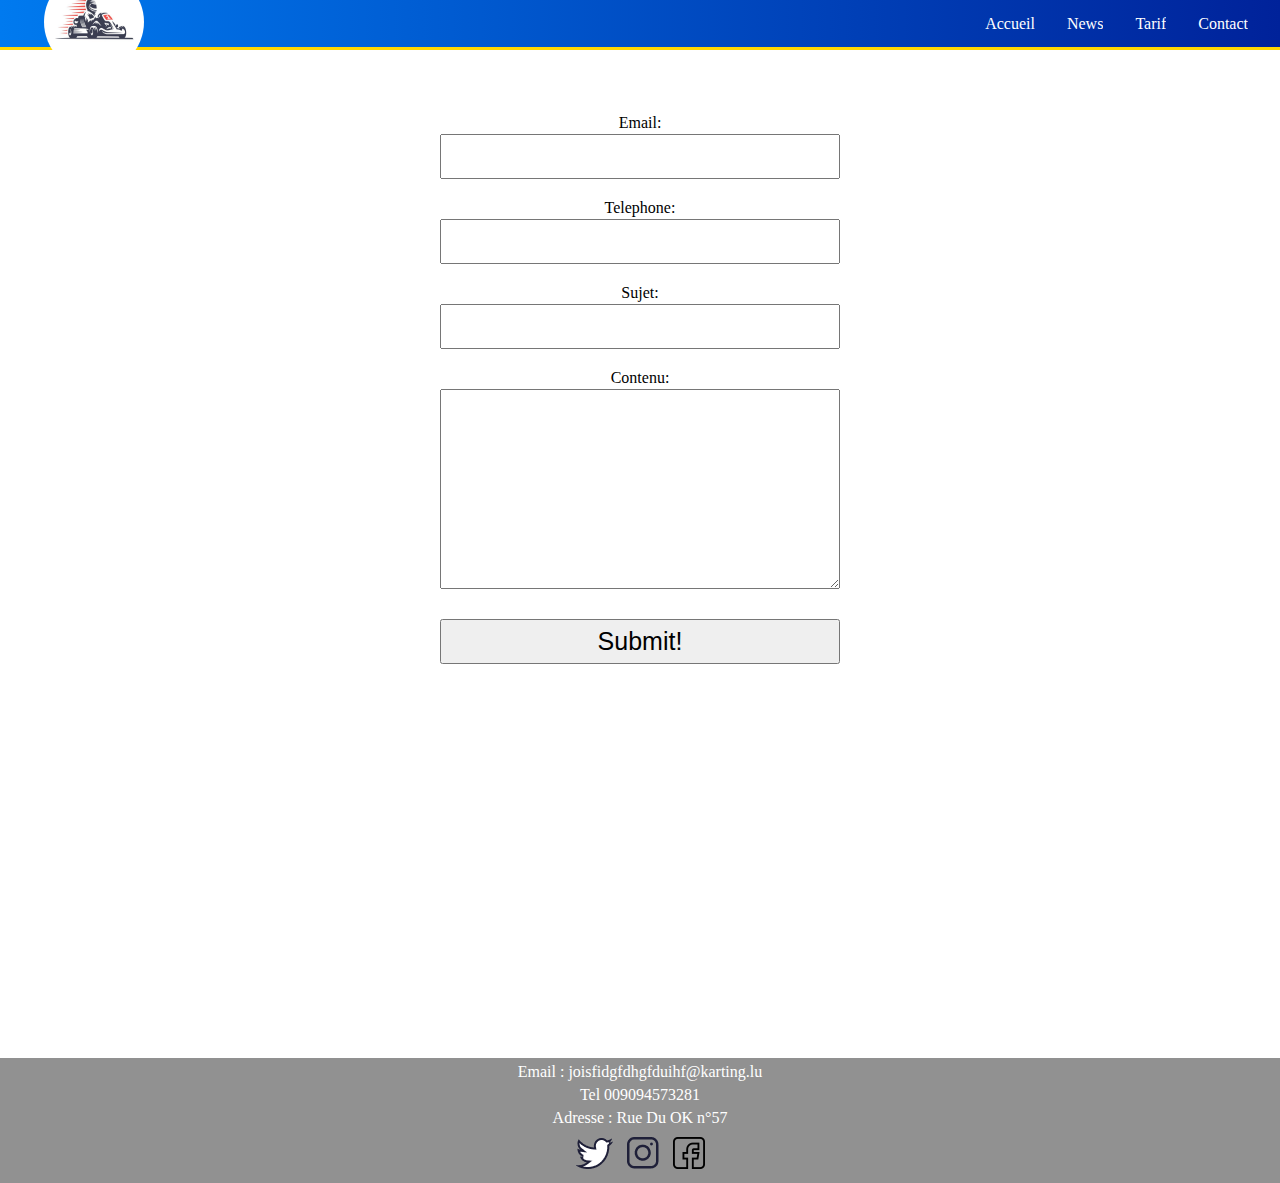
<file: contact.html>
<!DOCTYPE html>
<html lang="en">
<head>
    <meta charset="UTF-8">
    <meta content="width=device-width, initial-scale=1" name="viewport">
    <title>Template</title>
    <link href="css/style.css" rel="stylesheet">
</head>
<body>

<nav class="top-nav">
    <a href=""><img alt="logo karting" class="logo" height="100" src="img/logo.jpg" width="100"></a>
    <input id="menu-toggle" type="checkbox"/>
    <label class='menu-button-container' for="menu-toggle">
        <div class='menu-button'></div>
    </label>
    <ul class="menu">
        <li><a href="index.html">Accueil</a></li>
        <li><a href="news.html">News</a></li>
        <li><a href="prix.html">Tarif</a></li>
        <li><a href="contact.html">Contact</a></li>
    </ul>
</nav>

<div class="wrapper">
    <div class="container">
        <div class="w80 contact">
            <form action="" class="form" method="POST">

                <label for="email">Email: </label>
                <input id="email" name="email" required type="email">
                <label for="tel">Telephone: </label>
                <input id="tel" name="tel" required type="tel">
                <label for="subject">Sujet: </label>
                <input id="subject" name="subject" required type="text">


                <label for="content">Contenu: </label>
                <textarea id="content" name="content"></textarea>
                <input class="btn-submit" type="submit" value="Submit!">
            </form>


        </div>
    </div>

    <div class="container" style="margin-top: 50px;">
        <iframe src="https://www.google.com/maps/embed?pb=!1m18!1m12!1m3!1d3725.3870308022842!2d7.02345734874122!3d51.45085651047601!2m3!1f0!2f0!3f0!3m2!1i1024!2i768!4f13.1!3m3!1m2!1s0x47b8dd35bed1aa21%3A0x4ef2eb1860d0d3f2!2sKita%20Villa%20Kunterbunt!5e0!3m2!1sfr!2sbe!4v1679927303383!5m2!1sfr!2sbe" style="border:0;" allowfullscreen="" loading="lazy" referrerpolicy="no-referrer-when-downgrade" class="cont"></iframe>
    </div>
</div>


<footer>
    <p>Email : joisfidgfdhgfduihf@karting.lu</p>
    <p>Tel 009094573281</p>
    <p>Adresse : Rue Du OK n°57</p>
    <div class="inline">
        <a href="https://letmegooglethat.com/?q=twitter+karting" target="_blank"><img alt="twitter logo"
                                                                                      src="img/twitter.png"></a>
        <a href="https://letmegooglethat.com/?q=instagram+karting" target="_blank"><img alt="insta" src="img/insta.png"></a>
        <a href="https://letmegooglethat.com/?q=facebook+karting" target="_blank"><img alt="facebook"
                                                                                       height="32" src="img/facebook.png"
                                                                                       width="32"></a>
    </div>
    <!--    <div class="two">
    &lt;!&ndash;        <iframe src="https://www.google.com/maps/embed?pb=!1m18!1m12!1m3!1d3725.3870308022842!2d7.02345734874122!3d51.45085651047601!2m3!1f0!2f0!3f0!3m2!1i1024!2i768!4f13.1!3m3!1m2!1s0x47b8dd35bed1aa21%3A0x4ef2eb1860d0d3f2!2sKita%20Villa%20Kunterbunt!5e0!3m2!1sfr!2sbe!4v1679927303383!5m2!1sfr!2sbe" width="1000" height="300" style="border:0;" allowfullscreen="" loading="lazy" referrerpolicy="no-referrer-when-downgrade"></iframe>&ndash;&gt;
            <iframe src="https://www.google.com/maps/embed?pb=!1m18!1m12!1m3!1d3725.3870308022842!2d7.02345734874122!3d51.45085651047601!2m3!1f0!2f0!3f0!3m2!1i1024!2i768!4f13.1!3m3!1m2!1s0x47b8dd35bed1aa21%3A0x4ef2eb1860d0d3f2!2sKita%20Villa%20Kunterbunt!5e0!3m2!1sfr!2sbe!4v1679927303383!5m2!1sfr!2sbe" style="border:0;" allowfullscreen="" loading="lazy" referrerpolicy="no-referrer-when-downgrade"></iframe>
        </div>-->
</footer>

<!--<hr>-->

</body>
</html>
</file>
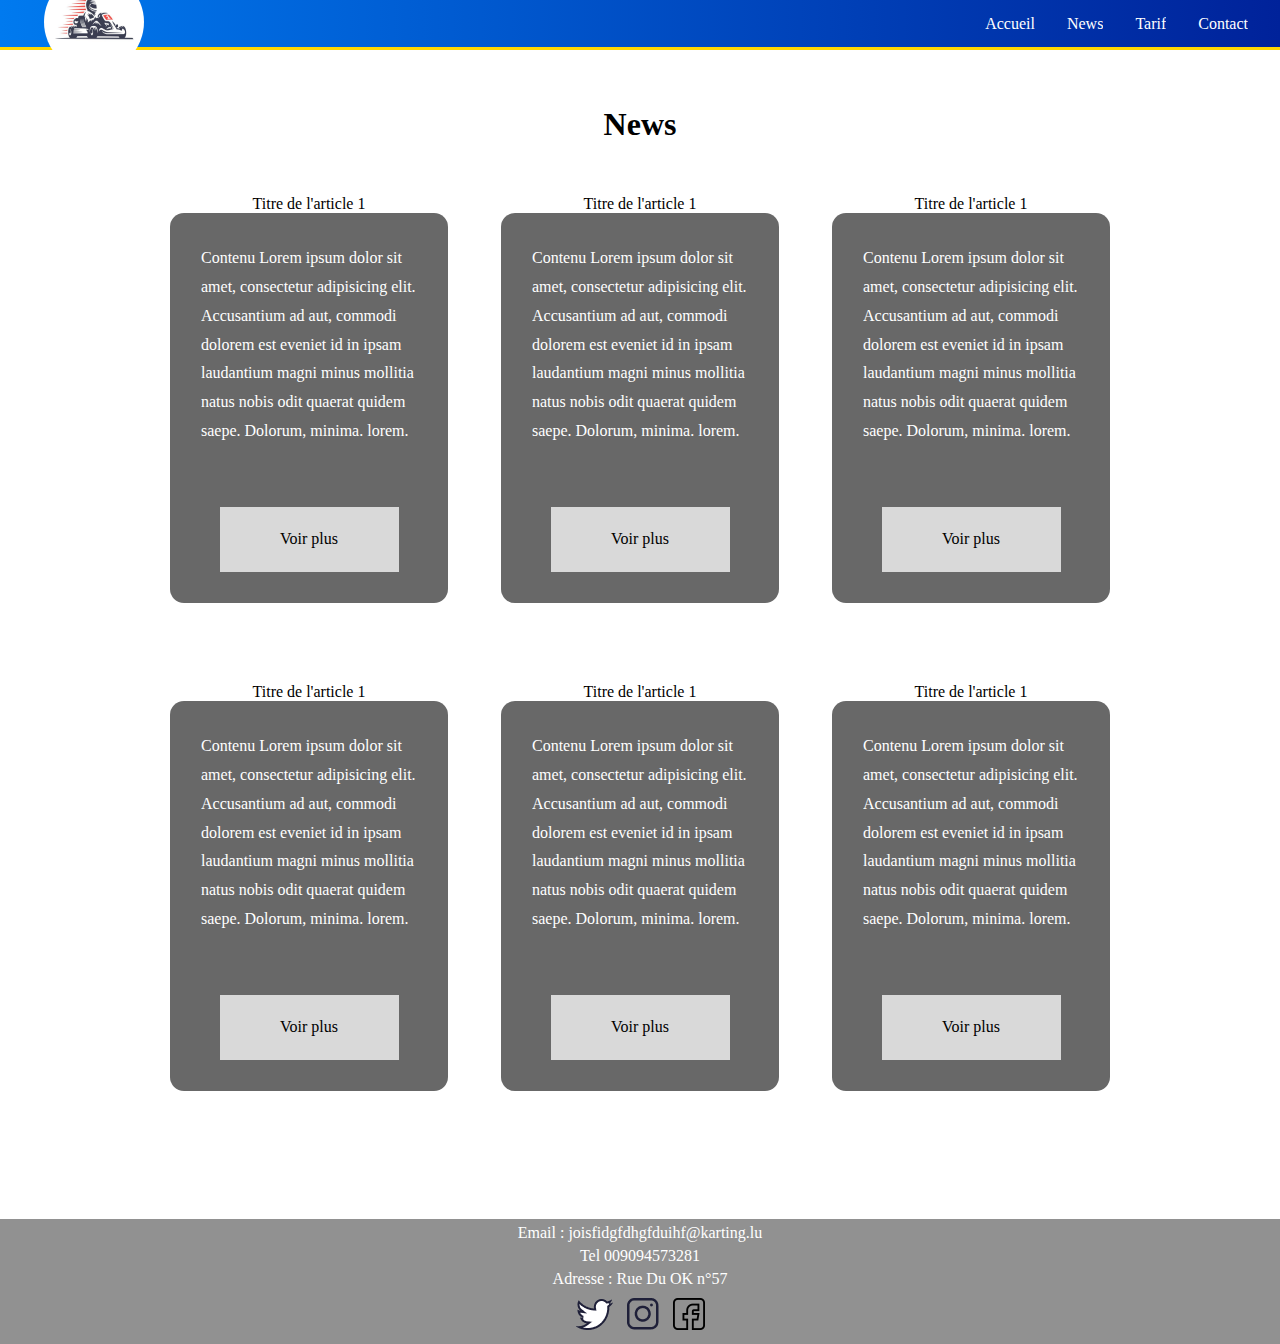
<file: news.html>
<!DOCTYPE html>
<html lang="en">
<head>
    <meta charset="UTF-8">
    <meta name="viewport" content="width=device-width, initial-scale=1">
    <title>Template</title>
    <link rel="stylesheet" href="css/style.css">
</head>
<body>

<nav class="top-nav">
    <a href=""><img src="img/logo.jpg" width="100" height="100" alt="logo karting" class="logo"></a>
    <input id="menu-toggle" type="checkbox" />
    <label class='menu-button-container' for="menu-toggle">
        <div class='menu-button'></div>
    </label>
    <ul class="menu">
        <li><a href="index.html">Accueil</a></li>
        <li><a href="news.html">News</a></li>
        <li><a href="prix.html">Tarif</a></li>
        <li><a href="contact.html">Contact</a></li>
    </ul>
</nav>

<div class="wrapper">
    <div class="container">
        <h1 class="title">News</h1>

        <div class="w80 news">
            <div class="na">
                <p class="nt">Titre de l'article 1</p>
                <div class="content">
                    <p class="nc">Contenu Lorem ipsum dolor sit amet, consectetur adipisicing elit. Accusantium ad aut, commodi dolorem est eveniet id in ipsam laudantium magni minus mollitia natus nobis odit quaerat quidem saepe. Dolorum, minima. lorem. Lorem ipsum dolor sit amet, consectetur adipisicing elit. Amet illo inventore ipsa pariatur voluptas. Adipisci atque aut commodi culpa, cum eveniet molestias nam perferendis praesentium, quos repellendus sapiente similique soluta!</p>
                    <a href="newso.html">Voir plus</a>
                </div>
            </div>
            <div class="na">
                <p class="nt">Titre de l'article 1</p>
                <div class="content">
                    <p class="nc">Contenu Lorem ipsum dolor sit amet, consectetur adipisicing elit. Accusantium ad aut, commodi dolorem est eveniet id in ipsam laudantium magni minus mollitia natus nobis odit quaerat quidem saepe. Dolorum, minima. lorem. Lorem ipsum dolor sit amet, consectetur adipisicing elit. Amet illo inventore ipsa pariatur voluptas. Adipisci atque aut commodi culpa, cum eveniet molestias nam perferendis praesentium, quos repellendus sapiente similique soluta!</p>
                    <a href="#">Voir plus</a>
                </div>
            </div>
            <div class="na">
                <p class="nt">Titre de l'article 1</p>
                <div class="content">
                    <p class="nc">Contenu Lorem ipsum dolor sit amet, consectetur adipisicing elit. Accusantium ad aut, commodi dolorem est eveniet id in ipsam laudantium magni minus mollitia natus nobis odit quaerat quidem saepe. Dolorum, minima. lorem. Lorem ipsum dolor sit amet, consectetur adipisicing elit. Amet illo inventore ipsa pariatur voluptas. Adipisci atque aut commodi culpa, cum eveniet molestias nam perferendis praesentium, quos repellendus sapiente similique soluta!</p>
                    <a href="#">Voir plus</a>
                </div>
            </div>
            <div class="na">
                <p class="nt">Titre de l'article 1</p>
                <div class="content">
                    <p class="nc">Contenu Lorem ipsum dolor sit amet, consectetur adipisicing elit. Accusantium ad aut, commodi dolorem est eveniet id in ipsam laudantium magni minus mollitia natus nobis odit quaerat quidem saepe. Dolorum, minima. lorem. Lorem ipsum dolor sit amet, consectetur adipisicing elit. Amet illo inventore ipsa pariatur voluptas. Adipisci atque aut commodi culpa, cum eveniet molestias nam perferendis praesentium, quos repellendus sapiente similique soluta!</p>
                    <a href="#">Voir plus</a>
                </div>
            </div>
            <div class="na">
                <p class="nt">Titre de l'article 1</p>
                <div class="content">
                    <p class="nc">Contenu Lorem ipsum dolor sit amet, consectetur adipisicing elit. Accusantium ad aut, commodi dolorem est eveniet id in ipsam laudantium magni minus mollitia natus nobis odit quaerat quidem saepe. Dolorum, minima. lorem. Lorem ipsum dolor sit amet, consectetur adipisicing elit. Amet illo inventore ipsa pariatur voluptas. Adipisci atque aut commodi culpa, cum eveniet molestias nam perferendis praesentium, quos repellendus sapiente similique soluta!</p>
                    <a href="#">Voir plus</a>
                </div>
            </div>
            <div class="na">
                <p class="nt">Titre de l'article 1</p>
                <div class="content">
                    <p class="nc">Contenu Lorem ipsum dolor sit amet, consectetur adipisicing elit. Accusantium ad aut, commodi dolorem est eveniet id in ipsam laudantium magni minus mollitia natus nobis odit quaerat quidem saepe. Dolorum, minima. lorem. Lorem ipsum dolor sit amet, consectetur adipisicing elit. Amet illo inventore ipsa pariatur voluptas. Adipisci atque aut commodi culpa, cum eveniet molestias nam perferendis praesentium, quos repellendus sapiente similique soluta!</p>
                    <a href="#">Voir plus</a>
                </div>
            </div>


        </div>


    </div>
</div>


<footer>
    <p>Email : joisfidgfdhgfduihf@karting.lu</p>
    <p>Tel 009094573281</p>
    <p>Adresse : Rue Du OK n°57</p>
    <div class="inline">
        <a href="https://letmegooglethat.com/?q=twitter+karting" target="_blank"><img src="img/twitter.png" alt="twitter logo"></a>
        <a href="https://letmegooglethat.com/?q=instagram+karting" target="_blank"><img src="img/insta.png" alt="insta"></a>
        <a href="https://letmegooglethat.com/?q=facebook+karting" target="_blank"><img src="img/facebook.png" alt="facebook" width="32" height="32"></a>
    </div>
    <!--    <div class="two">
    &lt;!&ndash;        <iframe src="https://www.google.com/maps/embed?pb=!1m18!1m12!1m3!1d3725.3870308022842!2d7.02345734874122!3d51.45085651047601!2m3!1f0!2f0!3f0!3m2!1i1024!2i768!4f13.1!3m3!1m2!1s0x47b8dd35bed1aa21%3A0x4ef2eb1860d0d3f2!2sKita%20Villa%20Kunterbunt!5e0!3m2!1sfr!2sbe!4v1679927303383!5m2!1sfr!2sbe" width="1000" height="300" style="border:0;" allowfullscreen="" loading="lazy" referrerpolicy="no-referrer-when-downgrade"></iframe>&ndash;&gt;
            <iframe src="https://www.google.com/maps/embed?pb=!1m18!1m12!1m3!1d3725.3870308022842!2d7.02345734874122!3d51.45085651047601!2m3!1f0!2f0!3f0!3m2!1i1024!2i768!4f13.1!3m3!1m2!1s0x47b8dd35bed1aa21%3A0x4ef2eb1860d0d3f2!2sKita%20Villa%20Kunterbunt!5e0!3m2!1sfr!2sbe!4v1679927303383!5m2!1sfr!2sbe" style="border:0;" allowfullscreen="" loading="lazy" referrerpolicy="no-referrer-when-downgrade"></iframe>
        </div>-->
</footer>

<!--<hr>-->

</body>
</html>
</file>
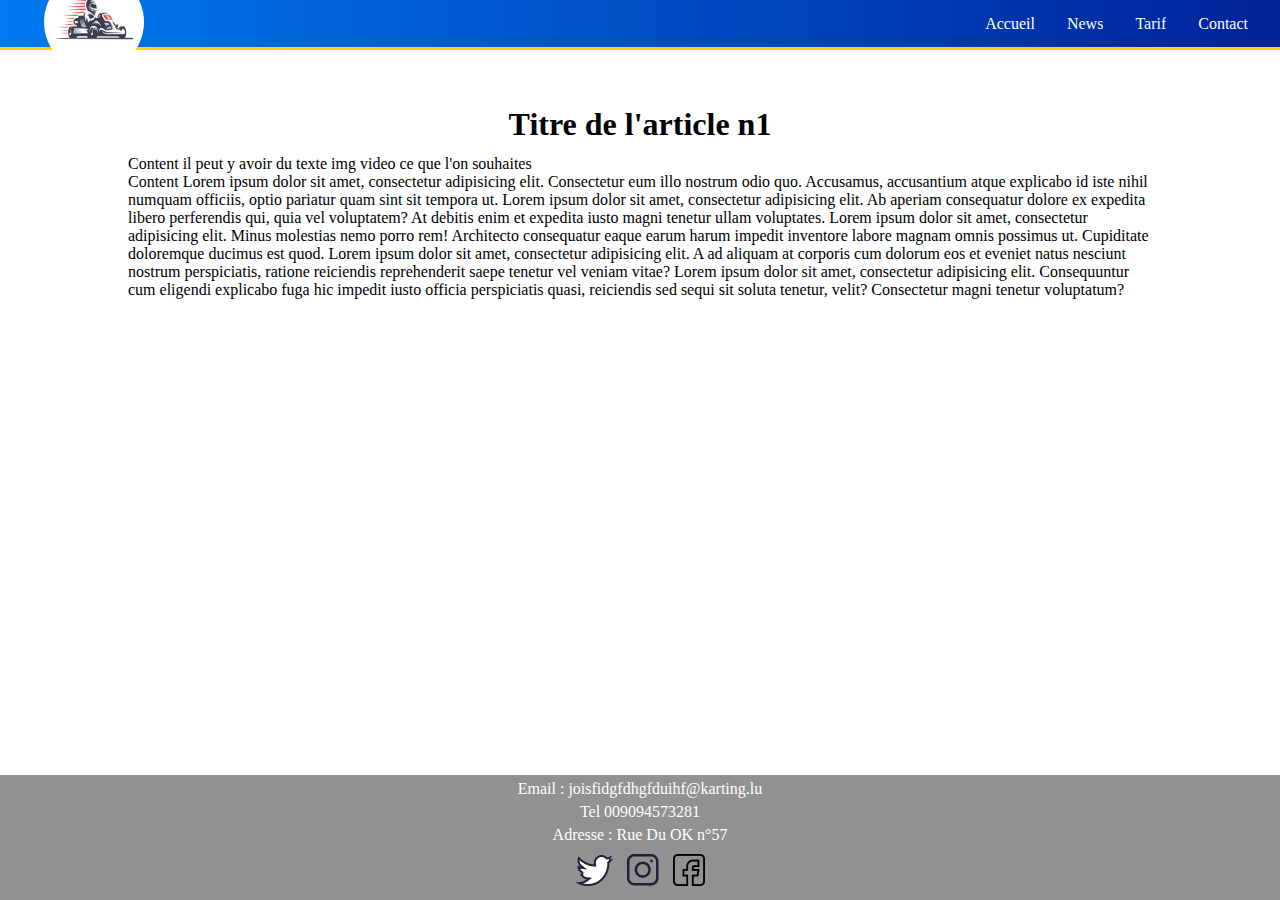
<file: newso.html>
<!DOCTYPE html>
<html lang="en">
<head>
    <meta charset="UTF-8">
    <meta name="viewport" content="width=device-width, initial-scale=1">
    <title>Template</title>
    <link rel="stylesheet" href="css/style.css">
</head>
<body>

<nav class="top-nav">
    <a href=""><img src="img/logo.jpg" width="100" height="100" alt="logo karting" class="logo"></a>
    <input id="menu-toggle" type="checkbox" />
    <label class='menu-button-container' for="menu-toggle">
        <div class='menu-button'></div>
    </label>
    <ul class="menu">
        <li><a href="index.html">Accueil</a></li>
        <li><a href="news.html">News</a></li>
        <li><a href="prix.html">Tarif</a></li>
        <li><a href="contact.html">Contact</a></li>
    </ul>
</nav>

<div class="wrapper">
    <div class="container">
        <div class="w80">
            <h1 class="title">Titre de l'article n1</h1>
            <p>Content il peut y avoir du texte img video ce que l'on souhaites</p>
            <p>Content Lorem ipsum dolor sit amet, consectetur adipisicing elit. Consectetur eum illo nostrum odio quo. Accusamus, accusantium atque explicabo id iste nihil numquam officiis, optio pariatur quam sint sit tempora ut. Lorem ipsum dolor sit amet, consectetur adipisicing elit. Ab aperiam consequatur dolore ex expedita libero perferendis qui, quia vel voluptatem? At debitis enim et expedita iusto magni tenetur ullam voluptates. Lorem ipsum dolor sit amet, consectetur adipisicing elit. Minus molestias nemo porro rem! Architecto consequatur eaque earum harum impedit inventore labore magnam omnis possimus ut. Cupiditate doloremque ducimus est quod. Lorem ipsum dolor sit amet, consectetur adipisicing elit. A ad aliquam at corporis cum dolorum eos et eveniet natus nesciunt nostrum perspiciatis, ratione reiciendis reprehenderit saepe tenetur vel veniam vitae? Lorem ipsum dolor sit amet, consectetur adipisicing elit. Consequuntur cum eligendi explicabo fuga hic impedit iusto officia perspiciatis quasi, reiciendis sed sequi sit soluta tenetur, velit? Consectetur magni tenetur voluptatum?</p>
        </div>
    </div>
</div>


<footer>
        <p>Email : joisfidgfdhgfduihf@karting.lu</p>
        <p>Tel 009094573281</p>
        <p>Adresse : Rue Du OK n°57</p>
        <div class="inline">
            <a href="https://letmegooglethat.com/?q=twitter+karting" target="_blank"><img src="img/twitter.png" alt="twitter logo"></a>
            <a href="https://letmegooglethat.com/?q=instagram+karting" target="_blank"><img src="img/insta.png" alt="insta"></a>
            <a href="https://letmegooglethat.com/?q=facebook+karting" target="_blank"><img src="img/facebook.png" alt="facebook" width="32" height="32"></a>
        </div>
<!--    <div class="two">
&lt;!&ndash;        <iframe src="https://www.google.com/maps/embed?pb=!1m18!1m12!1m3!1d3725.3870308022842!2d7.02345734874122!3d51.45085651047601!2m3!1f0!2f0!3f0!3m2!1i1024!2i768!4f13.1!3m3!1m2!1s0x47b8dd35bed1aa21%3A0x4ef2eb1860d0d3f2!2sKita%20Villa%20Kunterbunt!5e0!3m2!1sfr!2sbe!4v1679927303383!5m2!1sfr!2sbe" width="1000" height="300" style="border:0;" allowfullscreen="" loading="lazy" referrerpolicy="no-referrer-when-downgrade"></iframe>&ndash;&gt;
        <iframe src="https://www.google.com/maps/embed?pb=!1m18!1m12!1m3!1d3725.3870308022842!2d7.02345734874122!3d51.45085651047601!2m3!1f0!2f0!3f0!3m2!1i1024!2i768!4f13.1!3m3!1m2!1s0x47b8dd35bed1aa21%3A0x4ef2eb1860d0d3f2!2sKita%20Villa%20Kunterbunt!5e0!3m2!1sfr!2sbe!4v1679927303383!5m2!1sfr!2sbe" style="border:0;" allowfullscreen="" loading="lazy" referrerpolicy="no-referrer-when-downgrade"></iframe>
    </div>-->
</footer>

<!--<hr>-->

</body>
</html>
</file>
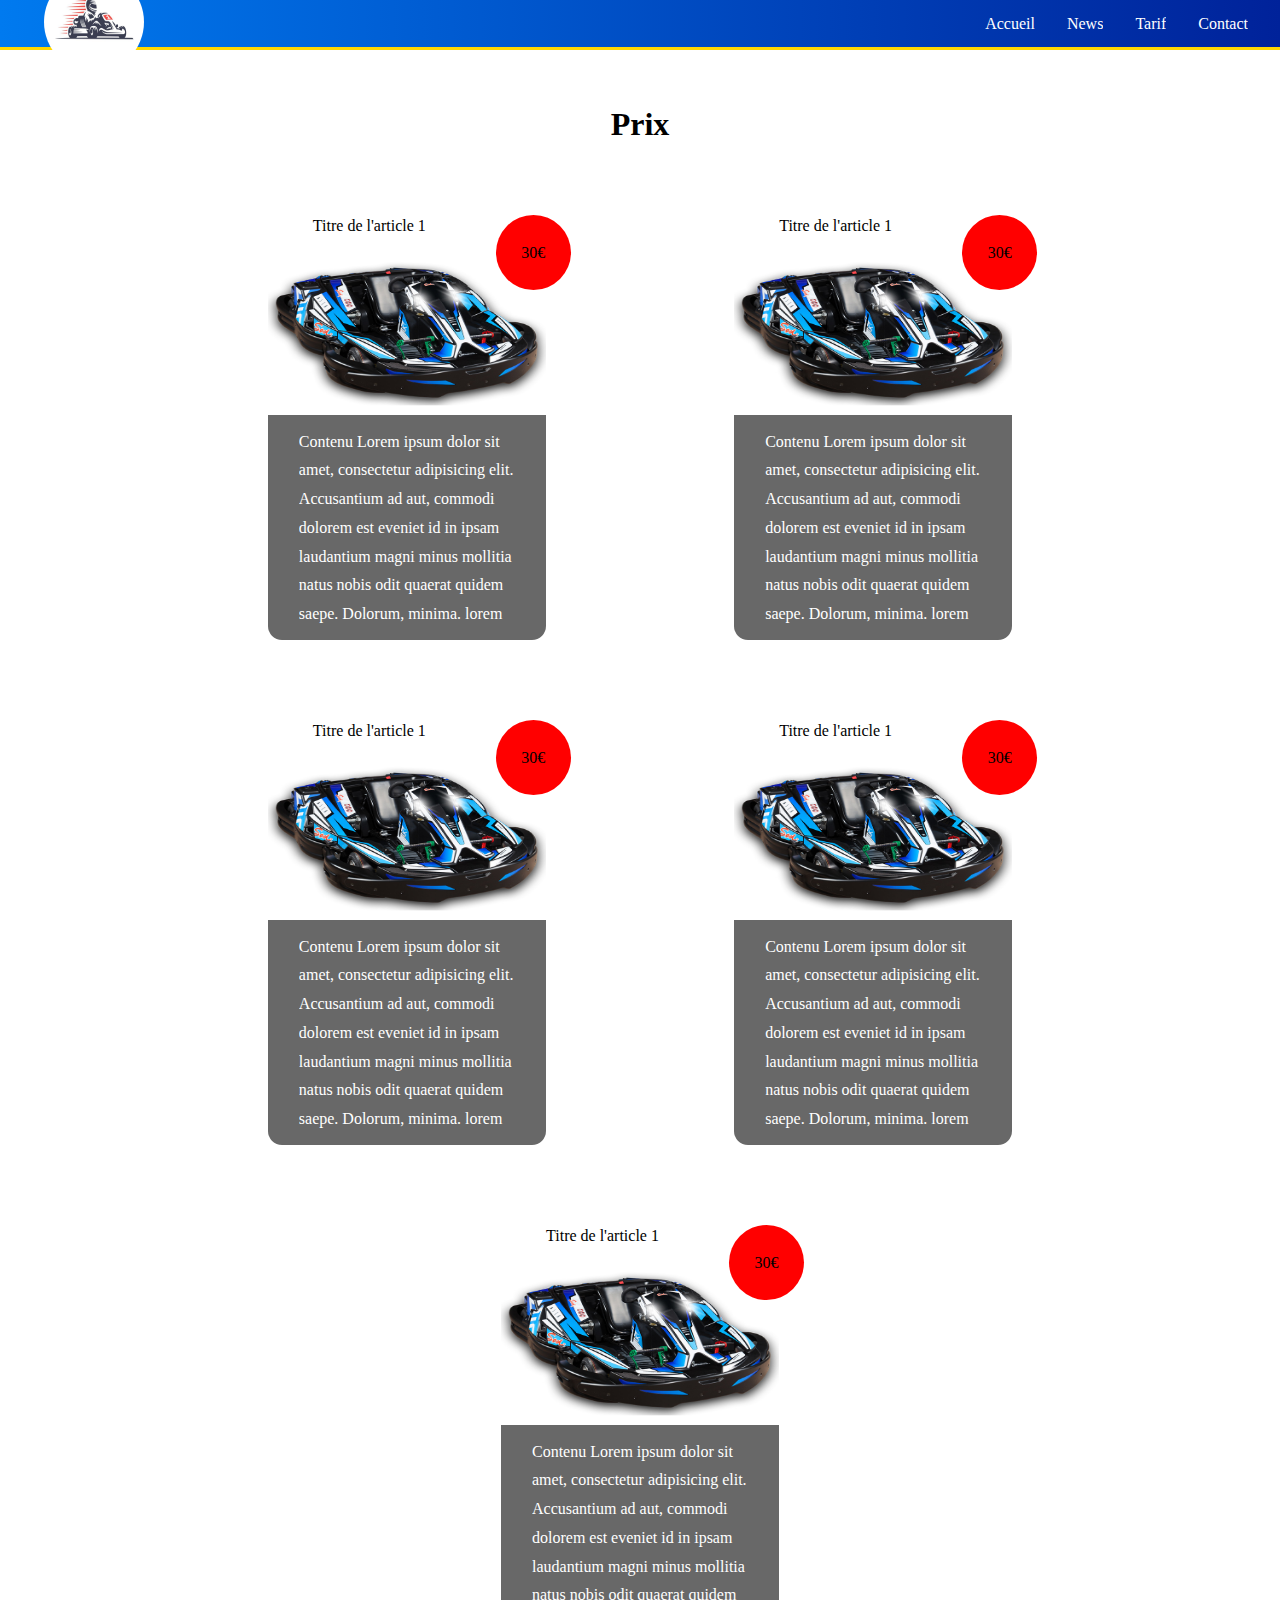
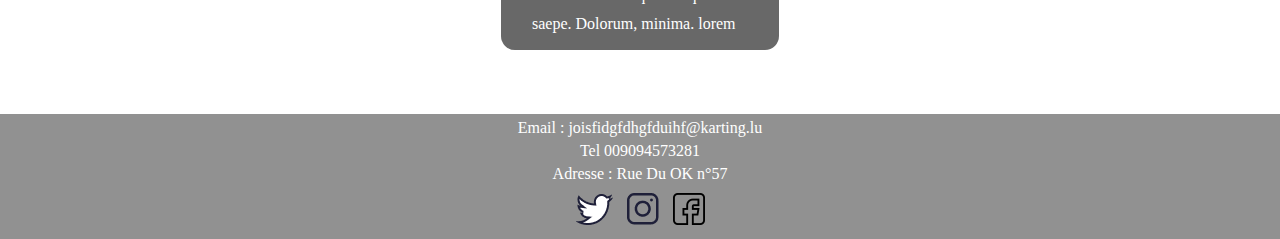
<file: prix.html>
<!DOCTYPE html>
<html lang="en">
<head>
    <meta charset="UTF-8">
    <meta name="viewport" content="width=device-width, initial-scale=1">
    <title>Template</title>
    <link rel="stylesheet" href="css/style.css">
</head>
<body>

<nav class="top-nav">
    <a href=""><img src="img/logo.jpg" width="100" height="100" alt="logo karting" class="logo"></a>
    <input id="menu-toggle" type="checkbox" />
    <label class='menu-button-container' for="menu-toggle">
        <div class='menu-button'></div>
    </label>
    <ul class="menu">
        <li><a href="index.html">Accueil</a></li>
        <li><a href="news.html">News</a></li>
        <li><a href="prix.html">Tarif</a></li>
        <li><a href="contact.html">Contact</a></li>
    </ul>
</nav>

<div class="wrapper">
    <div class="container">
        <h1 class="title">Prix</h1>

        <div class="w80">
            <div class="price">
                <div class="pa">
                    <p class="pt">Titre de l'article 1</p>
                    <p class="prix">30€</p>
                    <div class="content">
                        <img src="img/kart.jpg" alt="img de kart">
                        <p class="pc">Contenu Lorem ipsum dolor sit amet, consectetur adipisicing elit. Accusantium ad aut, commodi dolorem est eveniet id in ipsam laudantium magni minus mollitia natus nobis odit quaerat quidem saepe. Dolorum, minima. lorem</p>
                    </div>
                </div>

                <div class="pa">
                    <p class="pt">Titre de l'article 1</p>
                    <p class="prix">30€</p>
                    <div class="content">
                        <img src="img/kart.jpg" alt="img de kart">
                        <p class="pc">Contenu Lorem ipsum dolor sit amet, consectetur adipisicing elit. Accusantium ad aut, commodi dolorem est eveniet id in ipsam laudantium magni minus mollitia natus nobis odit quaerat quidem saepe. Dolorum, minima. lorem</p>
                    </div>
                </div>

                <div class="pa">
                    <p class="pt">Titre de l'article 1</p>
                    <p class="prix">30€</p>
                    <div class="content">
                        <img src="img/kart.jpg" alt="img de kart">
                        <p class="pc">Contenu Lorem ipsum dolor sit amet, consectetur adipisicing elit. Accusantium ad aut, commodi dolorem est eveniet id in ipsam laudantium magni minus mollitia natus nobis odit quaerat quidem saepe. Dolorum, minima. lorem</p>
                    </div>
                </div>

                <div class="pa">
                    <p class="pt">Titre de l'article 1</p>
                    <p class="prix">30€</p>
                    <div class="content">
                        <img src="img/kart.jpg" alt="img de kart">
                        <p class="pc">Contenu Lorem ipsum dolor sit amet, consectetur adipisicing elit. Accusantium ad aut, commodi dolorem est eveniet id in ipsam laudantium magni minus mollitia natus nobis odit quaerat quidem saepe. Dolorum, minima. lorem</p>
                    </div>
                </div>

                <div class="pa">
                    <p class="pt">Titre de l'article 1</p>
                    <p class="prix">30€</p>
                    <div class="content">
                        <img src="img/kart.jpg" alt="img de kart">
                        <p class="pc">Contenu Lorem ipsum dolor sit amet, consectetur adipisicing elit. Accusantium ad aut, commodi dolorem est eveniet id in ipsam laudantium magni minus mollitia natus nobis odit quaerat quidem saepe. Dolorum, minima. lorem</p>
                    </div>
                </div>
            </div>

        </div>


    </div>
</div>


<footer>
        <p>Email : joisfidgfdhgfduihf@karting.lu</p>
        <p>Tel 009094573281</p>
        <p>Adresse : Rue Du OK n°57</p>
        <div class="inline">
            <a href="https://letmegooglethat.com/?q=twitter+karting" target="_blank"><img src="img/twitter.png" alt="twitter logo"></a>
            <a href="https://letmegooglethat.com/?q=instagram+karting" target="_blank"><img src="img/insta.png" alt="insta"></a>
            <a href="https://letmegooglethat.com/?q=facebook+karting" target="_blank"><img src="img/facebook.png" alt="facebook" width="32" height="32"></a>
        </div>
<!--    <div class="two">
&lt;!&ndash;        <iframe src="https://www.google.com/maps/embed?pb=!1m18!1m12!1m3!1d3725.3870308022842!2d7.02345734874122!3d51.45085651047601!2m3!1f0!2f0!3f0!3m2!1i1024!2i768!4f13.1!3m3!1m2!1s0x47b8dd35bed1aa21%3A0x4ef2eb1860d0d3f2!2sKita%20Villa%20Kunterbunt!5e0!3m2!1sfr!2sbe!4v1679927303383!5m2!1sfr!2sbe" width="1000" height="300" style="border:0;" allowfullscreen="" loading="lazy" referrerpolicy="no-referrer-when-downgrade"></iframe>&ndash;&gt;
        <iframe src="https://www.google.com/maps/embed?pb=!1m18!1m12!1m3!1d3725.3870308022842!2d7.02345734874122!3d51.45085651047601!2m3!1f0!2f0!3f0!3m2!1i1024!2i768!4f13.1!3m3!1m2!1s0x47b8dd35bed1aa21%3A0x4ef2eb1860d0d3f2!2sKita%20Villa%20Kunterbunt!5e0!3m2!1sfr!2sbe!4v1679927303383!5m2!1sfr!2sbe" style="border:0;" allowfullscreen="" loading="lazy" referrerpolicy="no-referrer-when-downgrade"></iframe>
    </div>-->
</footer>

<!--<hr>-->

</body>
</html>
</file>
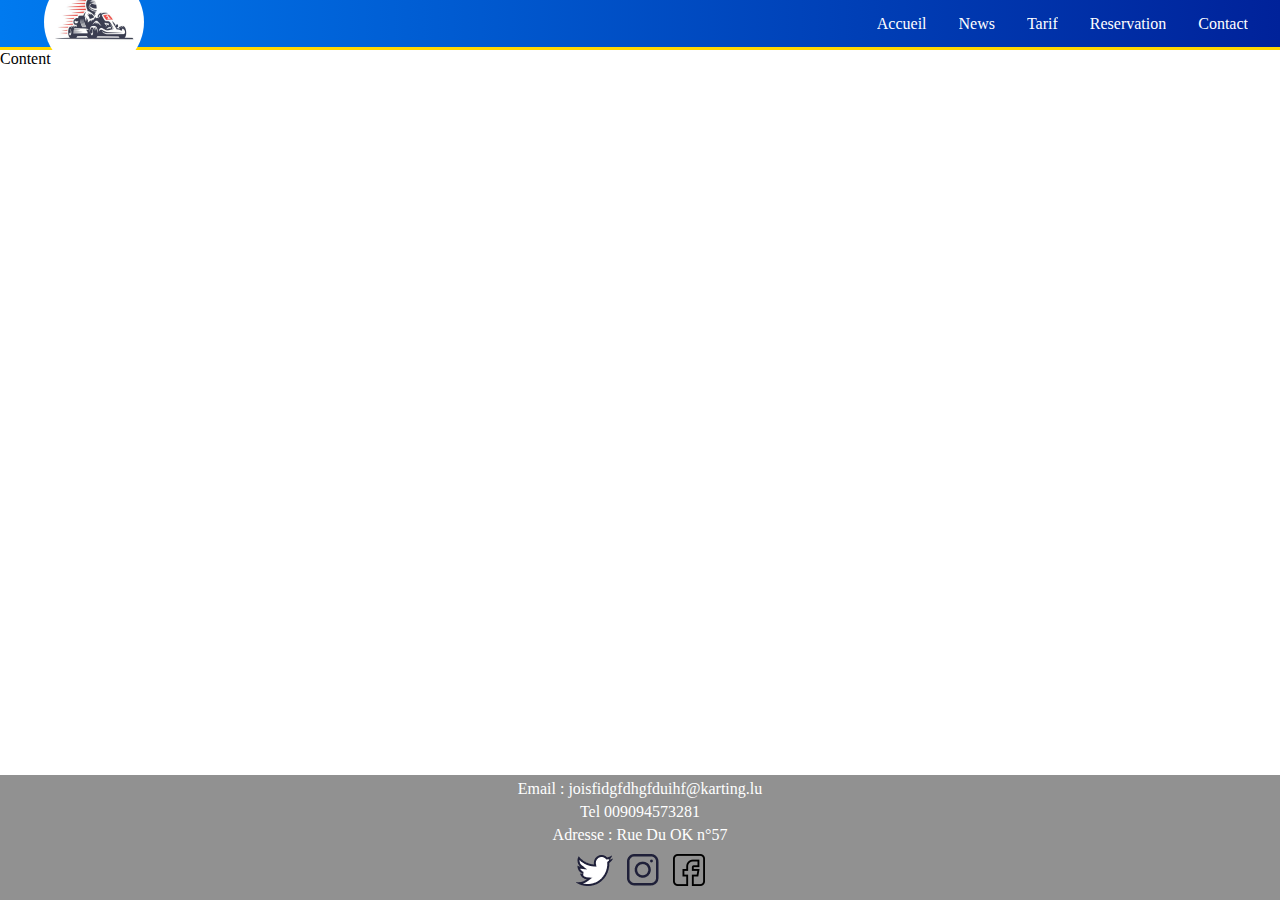
<file: template.html>
<!DOCTYPE html>
<html lang="en">
<head>
    <meta charset="UTF-8">
    <meta name="viewport" content="width=device-width, initial-scale=1">
    <title>Template</title>
    <link rel="stylesheet" href="css/style.css">
</head>
<body>

<nav class="top-nav">
    <a href=""><img src="img/logo.jpg" width="100" height="100" alt="logo karting" class="logo"></a>
    <input id="menu-toggle" type="checkbox" />
    <label class='menu-button-container' for="menu-toggle">
        <div class='menu-button'></div>
    </label>
    <ul class="menu">
        <li><a href="index.html">Accueil</a></li>
        <li><a href="news.html">News</a></li>
        <li><a href="prix.html">Tarif</a></li>
        <li><a href="reservation.html">Reservation</a></li>
        <li><a href="contact.html">Contact</a></li>
    </ul>
</nav>

<div class="wrapper">
    <p>Content</p>
</div>


<footer>
        <p>Email : joisfidgfdhgfduihf@karting.lu</p>
        <p>Tel 009094573281</p>
        <p>Adresse : Rue Du OK n°57</p>
        <div class="inline">
            <a href="https://letmegooglethat.com/?q=twitter+karting" target="_blank"><img src="img/twitter.png" alt="twitter logo"></a>
            <a href="https://letmegooglethat.com/?q=instagram+karting" target="_blank"><img src="img/insta.png" alt="insta"></a>
            <a href="https://letmegooglethat.com/?q=facebook+karting" target="_blank"><img src="img/facebook.png" alt="facebook" width="32" height="32"></a>
        </div>
<!--    <div class="two">
&lt;!&ndash;        <iframe src="https://www.google.com/maps/embed?pb=!1m18!1m12!1m3!1d3725.3870308022842!2d7.02345734874122!3d51.45085651047601!2m3!1f0!2f0!3f0!3m2!1i1024!2i768!4f13.1!3m3!1m2!1s0x47b8dd35bed1aa21%3A0x4ef2eb1860d0d3f2!2sKita%20Villa%20Kunterbunt!5e0!3m2!1sfr!2sbe!4v1679927303383!5m2!1sfr!2sbe" width="1000" height="300" style="border:0;" allowfullscreen="" loading="lazy" referrerpolicy="no-referrer-when-downgrade"></iframe>&ndash;&gt;
        <iframe src="https://www.google.com/maps/embed?pb=!1m18!1m12!1m3!1d3725.3870308022842!2d7.02345734874122!3d51.45085651047601!2m3!1f0!2f0!3f0!3m2!1i1024!2i768!4f13.1!3m3!1m2!1s0x47b8dd35bed1aa21%3A0x4ef2eb1860d0d3f2!2sKita%20Villa%20Kunterbunt!5e0!3m2!1sfr!2sbe!4v1679927303383!5m2!1sfr!2sbe" style="border:0;" allowfullscreen="" loading="lazy" referrerpolicy="no-referrer-when-downgrade"></iframe>
    </div>-->
</footer>

<!--<hr>-->

</body>
</html>
</file>
<file: css/style.css>
* {
    margin: 0;
    padding: 0;
    box-sizing: border-box;
}

body {
    display:flex;
    flex-direction:column;
    min-height:100vh;
}

.wrapper {
    flex: 1;
}

hr {
    margin: 1.75rem 0;
    height: 25px;
    background-color: #3a3a3a;
}

hr:last-child {
    margin: 0;
}


a {
    text-decoration: none;
    color: #FFF;
}

.spacer {
    margin: 1.75rem 0;
    background-color: #3a3a3a;
    width: 100%;
    height: 5vh;
}

.spacer:last-child {
    margin-top: 1.75rem;
    background-color: #00229a;
    width: 100%;
    height: 5vh;
}

.w80 {
    width: 80%;
}

.title {
    width: 100%;
    text-align: center;
    margin: 0.75rem 0;
}

/* NAVBAR */
nav li {
    transition: all 1s;
}

nav li:hover {
    /*background-color: #005cff;*/
    transform: skew(-30deg);
}

.t-infra {
    text-align: right;
    margin-top: 30px;
}

iframe.cont {
    text-align: center;
    width: 800px;
    height: 300px;
}

.logo {
    border-radius: 5rem;
    margin-left: 1.75rem;
}

.top-nav {
    display: flex;
    flex-direction: row;
    align-items: center;
    justify-content: space-between;
    background: linear-gradient(to left, #00229a, #007aef);
    color: #FFF;
    height: 50px;
    padding: 1em;
    border-bottom: 3px gold solid;
}

.menu {
    display: flex;
    flex-direction: row;
    list-style-type: none;
}

.menu > li {
    margin: 0 1rem;
    overflow: hidden;
}

.menu-button-container {
    display: none;
    height: 100%;
    width: 30px;
    cursor: pointer;
    flex-direction: column;
    justify-content: center;
    align-items: center;
}

#menu-toggle {
    display: none;
}

.menu-button,
.menu-button::before,
.menu-button::after {
    display: block;
    background-color: #fff;
    position: absolute;
    height: 4px;
    width: 30px;
    transition: transform 400ms cubic-bezier(0.23, 1, 0.32, 1);
    border-radius: 2px;
}

.menu-button::before {
    content: '';
    margin-top: -8px;
}

.menu-button::after {
    content: '';
    margin-top: 8px;
}

#menu-toggle:checked + .menu-button-container .menu-button::before {
    margin-top: 0px;
    transform: rotate(405deg);
}

#menu-toggle:checked + .menu-button-container .menu-button {
    background: rgba(255, 255, 255, 0);
}

#menu-toggle:checked + .menu-button-container .menu-button::after {
    margin-top: 0px;
    transform: rotate(-405deg);
}


footer {
    /*display: grid;*/
    /*grid-template-columns: 1fr 1fr;*/
    /*grid-template-rows: 250px;*/
    width: 100%;
    display: flex;
    flex-direction: column;
    justify-content: center;
    align-items: center;
    background-color: #919191;
    /*position: sticky;*/
    /*bottom: 0;*/
}

.inline {
    display: inline;
}

footer p {
    margin-top: 5px;
    color: #fff;
}

footer div.inline {
    margin: 10px 0;
}

footer div.inline a {
    margin: 0 5px;
}

footer div.inline a img {
    transition: all 1s;
}

footer div.inline a img:hover {
    transform: skew(-30deg);
}


/*.one {
    display: flex;
    flex-direction: column;
    justify-content: center;
    align-items: center;
    grid-column: 1;
    background-color: #919191;
}

.two {
    grid-column: 2;
    background-color: #919191;
}*/

.two iframe {
    height: 100%;
    width: 100%;
}



/* INDEX.HTML */
#video {
    width: 100%;
}

.container {
    display: flex;
    align-items: center;
    justify-content: center;
    margin: 2.75rem 0;
    flex-wrap: wrap;
}


.kart {
    display: flex;
    width: 80%;
    align-items: center;
    /*justify-content: center;*/
}

.container .kart:nth-child(even) {
    flex-direction: row;
}

.container .kart:nth-child(odd) {
    flex-direction: row-reverse;
}

.kart:nth-child(odd) .two {
    display: flex;
    justify-content: end;
}

.kart img {
    height: 200px;
    width: 300px;
}

.kart p {
    display: flex;
    margin-left: 3rem;
    width: 60%;
}



/* NEWS */
.news {
    display: flex;
    flex-wrap: wrap;
    justify-content: space-evenly;
    /*justify-content: space-between;*/
    margin-bottom: 2.75rem;
}


.news .na {
    display: flex;
    flex-wrap: wrap;
    justify-content: center;
    width: 300px;
    margin: 2.5rem 0;
}

.news .na p.nt {
    display: flex;
    justify-content: center;
}

.news .na .content {
    display: flex;
    align-items: center;
    justify-content: center;
    flex-wrap: wrap;
    height: 390px;
    width: 278px;
    border-radius: 14px;
    background-color: #686868;
    color: white;
}

.news .na .content p.nc {
    width: 216px;
    text-overflow: ellipsis;
    word-wrap: break-word;
    overflow: hidden;
    max-height: 200px;
    line-height: 1.8em;
    margin: 0 1rem;

}


.news .na .content button{
    height: 65px;
    width: 179px;
    background-color: #D9D9D9;
}



.news .na .content a{
    display: flex;
    justify-content: center;
    align-items: center;
    height: 65px;
    width: 179px;
    background-color: #D9D9D9;
    color: black;
}


/* PRIX.HTML */


.price {
    display: flex;
    flex-wrap: wrap;
    justify-content: space-evenly;
}


/* CARD PRICE (cp) */


.price .pa {
    display: flex;
    flex-wrap: wrap;
    justify-content: center;
    width: 375px;
    margin: 1.25rem 0;
}

.price .pa p.pt {
    display: flex;
    position: relative;
    top: 9%;
    justify-content: center;
}

.price .pa p.prix {
    width: 75px;
    height: 75px;
    background-color: red;
    border-radius: 50%;
    position: relative;
    left: 70px;
    top: 40px;
    display: flex;
    align-items: center;
    justify-content: center;
/*    display: flex;
    justify-content: center;
    align-items: center;*/
}

.price .pa .content {
    display: flex;
    justify-content: center;
    flex-wrap: wrap;
    height: 390px;
    width: 278px;
    border-radius: 0 0 14px 14px;
    background-color: #686868;
    color: white;
}

.price .pa .content img {
    height: 165px;
    width: 278px;
}

.price .pa .content p.pc {
    width: 216px;
    text-overflow: ellipsis;
    word-wrap: break-word;
    overflow: hidden;
    max-height: 200px;
    line-height: 1.8em;
    margin: 0 1rem;

}

/* NEWSO.HTML */



/* CONTACT.HTML */

.form {
    display: flex;
    flex-direction: column;
    justify-content: center;
    align-items: center;
}

.form input {
    width: 400px;
    height: 45px;
    font-size: 25px;
}

.form textarea {
    width: 400px;
    height: 200px;
}

.form > label {
    margin: 20px 0 2px 0;
}

.form .btn-submit {
    margin-top: 30px;
}



.contact {
    display: flex;
    justify-content: center;
}


/*.form .w100 input {
    width: 100%;
}*/

.w50 {
    width: 50%;
}

.w100 {
    width: 100%;
}



@media (max-width: 800px) {

    .top-nav {
        justify-content: space-between;
    }

    .menu-button-container {
        display: flex;
    }

    .menu {
        position: absolute;
        top: 0;
        margin-top: 50px;
        left: 0;
        flex-direction: column;
        width: 100%;
        justify-content: center;
        align-items: center;
    }

    #menu-toggle ~ .menu li {
        height: 0;
        margin: 0;
        padding: 0;
        border: 0;
        transition: height 400ms cubic-bezier(0.23, 1, 0.32, 1);
    }

    #menu-toggle:checked ~ .menu li {
        height: 3em;
        padding: 0.5em;
        transition: height 400ms cubic-bezier(0.23, 1, 0.32, 1);
    }

    .menu > li {
        display: flex;
        justify-content: center;
        margin: 0;
        padding: 0.5em 0;
        width: 100%;
        color: #fff;
        background-color: #003d5e;
    }


    /* INDEX.HTML */
    .kart {
        display: flex;
        flex-direction: column !important;
        align-items: center;
        margin: 2rem 0;
    }

    .kart .one {
        margin-left: 0;
    }

    .kart p {
        width: auto;
        margin-left: 0;
    }

    .kart .two {
        width: 300px;
    }



    .news .na {
        width: 50%;
    }

    .news {
        display: flex;
        flex-direction: column;
        align-items: center;
    }

    .news .na {
        margin: 2.5rem 0;
    }

    .news .na .content {
        height: 390px;
        width: 300px;
    }

    .news .na .content p.nc {
        width: 250px;
    }


    /* PRIX.HTML */

    .price {
        display: flex;
        flex-wrap: wrap;
        justify-content: center;

    }



    .t-infra {
        text-align: left;
        margin-top: 30px;
    }

    img.infra {
        width: 100%;
        height: 100%;
    }



}
</file>
